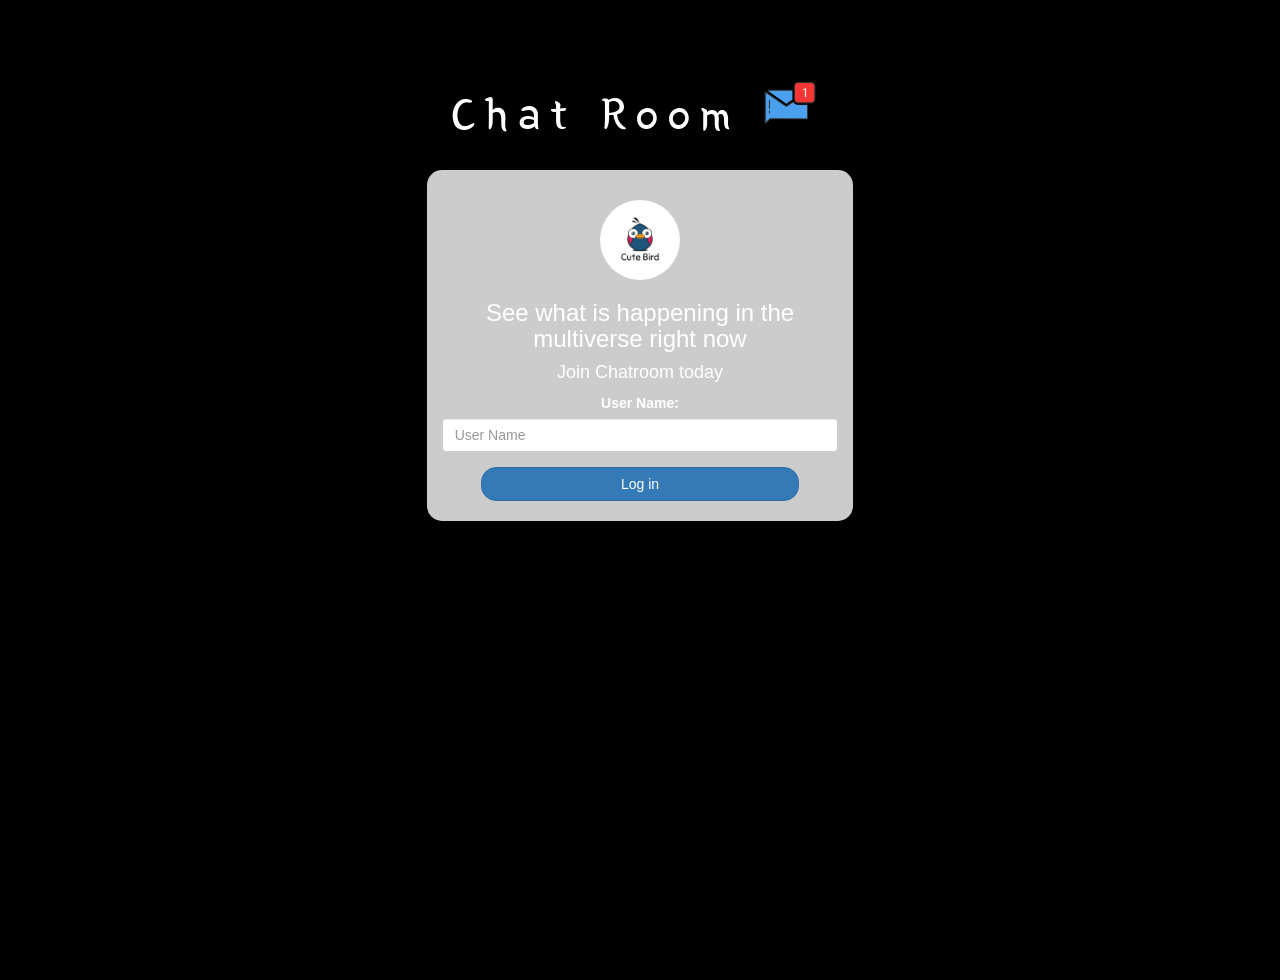
<file: index.html>
<!DOCTYPE html>
<html>
<head>
	<title>Chat Room</title>
<link href="https://fonts.googleapis.com/css?family=Yeon+Sung&display=swap" rel="stylesheet"><meta name="viewport" content="width=device-width, initial-scale=1">

<link rel="stylesheet" href="https://maxcdn.bootstrapcdn.com/bootstrap/3.4.0/css/bootstrap.min.css">
<script src="https://ajax.googleapis.com/ajax/libs/jquery/3.4.1/jquery.min.js"></script>
<script src="https://maxcdn.bootstrapcdn.com/bootstrap/3.4.0/js/bootstrap.min.js"></script>

<link rel="stylesheet" type="text/css" href="style.css">
<script src="kwitter.js"></script>
</head>
<body>
<center>
	<h1 class="header">	
		Chat Room	<sup>
	<img src="m2.png">
	</sup>
</h1>
	<div class="col-lg-4 col-md-6 col-sm-6 col-xs-11 login_div">
	<img src="logo.png" class="logo">
		<h3 >See what is happening in the multiverse right now</h3>
		<h4 >Join Chatroom today</h4>
		<div class="form-group">
		  <label >User Name:</label>
		  <input type="text" id="user_name" class="form-control" placeholder="User Name">
		</div>
		<button id="login_button" class="btn btn-primary" onclick="addUser()">Log in</button>
		<br><br>
	</div>
</center>
</body>
</html>
</file>
<file: style.css>
html, body
{
  height: 100%;
  margin: 0;
}

body
{
background-color:black;
color:white;
}

.header
{
	color: white;font-family: 'Yeon Sung';font-size: 45px;letter-spacing: 10px;margin-top: 80px;
}
.header img
{
	width: 80px;margin-left: -15px;
}

.login_div
{
	background: rgba(255,255,255,0.8);float: none;border-radius: 15px;
}

.logo
{
	width: 80px;margin-top: 30px;border-radius: 40px;
}

#login_button
{
	width: 80%;border-radius: 15px;
}

.room_name
{
	cursor: pointer;
	font-size: 20px;
}


#logout
{
	font-size: 20px; float: right;
}


#output
{
	padding: 10px; width:80%;background: rgba(255,255,255,0.8);border-radius: 15px;
}

.input_div_room_page
{
	width: 80%;
}

.input_div label
{
	color: white;font-size: 20px;
}


.input_div_message_page
{
	position: fixed;bottom: 0px;width: 100%;background: rgba(255,255,255,0.8);
}
.input_div_message_page label
{
	color: black;
}
.input_div_message_page #msg
{
	width: 80%;
}
.input_div_message_page button
{
	margin-top: 15px;
	width: 50%; 
}
.color_white
{
	color: white
}

.user_tick
{
	width:20px;
}
.message_h4
{
	padding-left:5px;color:grey;
}
</file>
